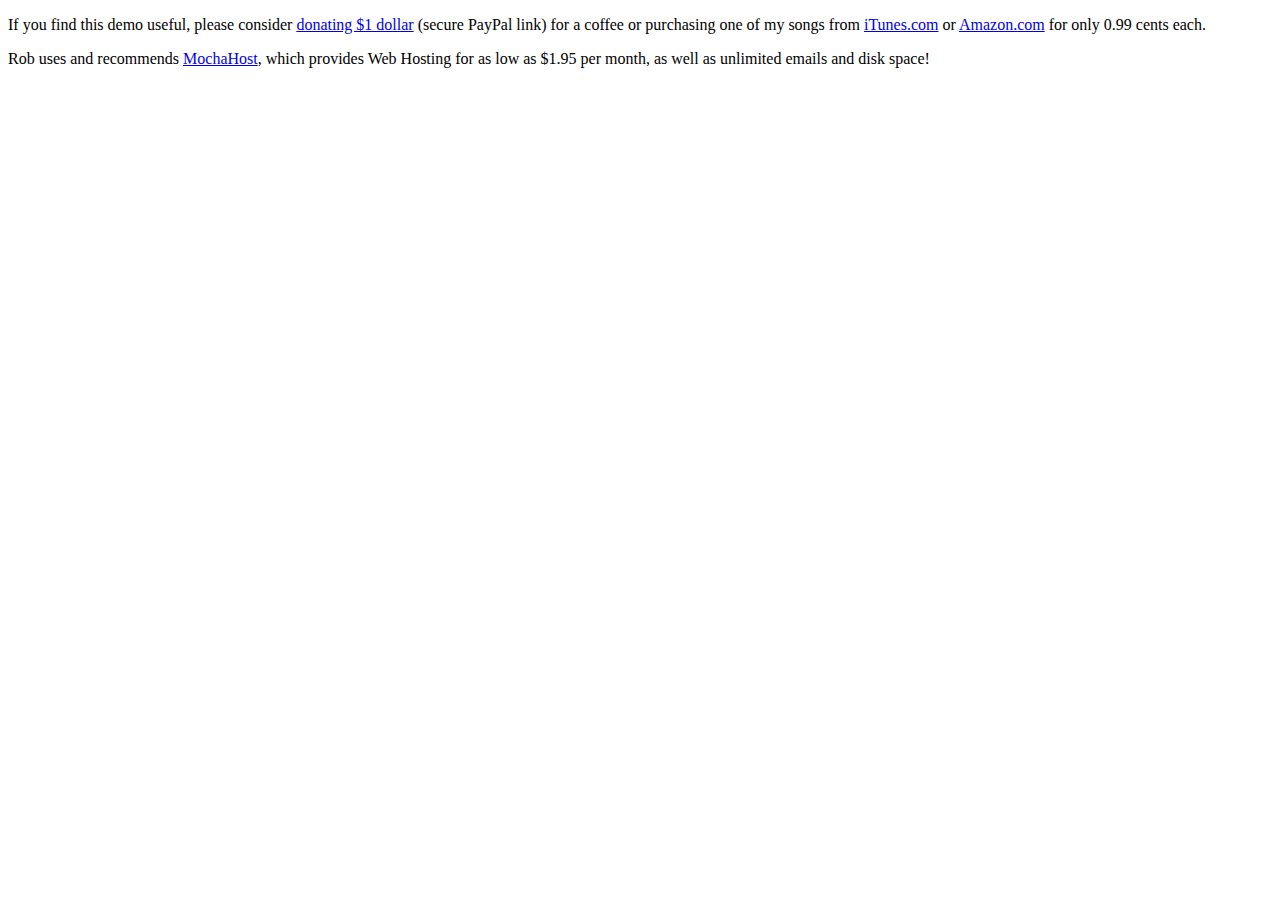
<file: d3/d3.html>
<!DOCTYPE html>
<html lang="en">
<head>
    <meta charset="UTF-8">
    <meta http-equiv="X-UA-Compatible" content="IE=edge">
    <meta name="viewport" content="width=device-width, initial-scale=1.0">
    <title>Document</title>
</head>
<body>
    <p style="text-align:left;">If you find this demo useful, please consider <a href="https://www.paypal.me/RobertGravelle/1" target="_blank">donating $1 dollar</a> (secure PayPal link) for a coffee or purchasing one of my songs from <a href="https://ax.itunes.apple.com/WebObjects/MZSearch.woa/wa/search?term=rob%20gravelle" target="_blank">iTunes.com</a> or <a href="http://www.amazon.com/s/ref=ntt_srch_drd_B001ES9TTK?ie=UTF8&field-keywords=Rob%20Gravelle&index=digital-music&search-type=ss" target="_blank">Amazon.com</a> for only 0.99 cents each.</p>
    <p style="text-align:left;">Rob uses and recommends <a href="http://www.mochahost.com/2425.html" target="_blank">MochaHost</a>, which provides Web Hosting for as low as $1.95 per month, as well as unlimited emails and disk space!</p>
    </div>
    <script src="https://d3js.org/d3.v7.min.js"></script>
    <script src="d3.js"></script>
</body>
</html>
<div>
</file>
